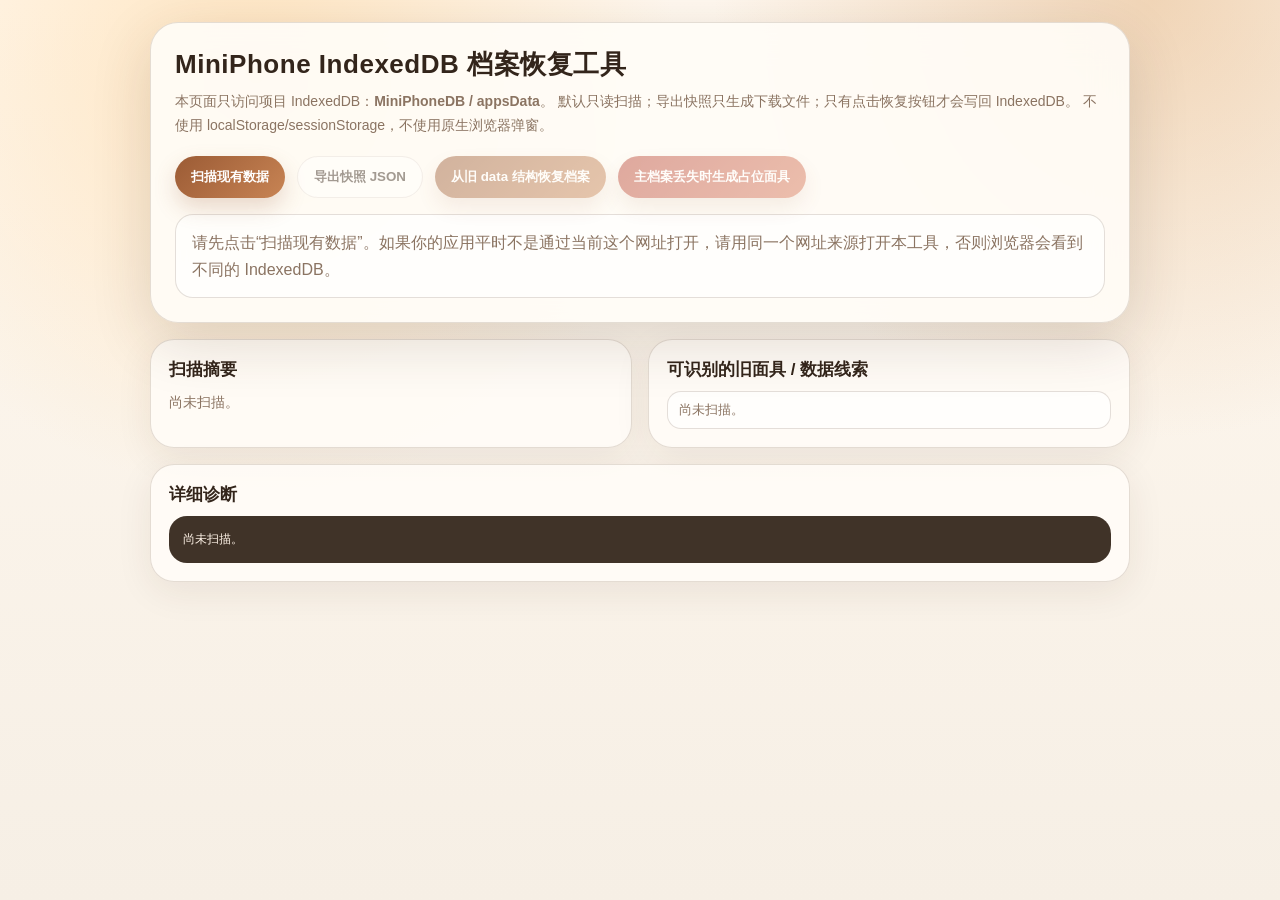
<file: tools/indexeddb-recovery.html>
<!doctype html>
<html lang="zh-CN">
<head>
  <meta charset="utf-8">
  <meta name="viewport" content="width=device-width,initial-scale=1,viewport-fit=cover">
  <title>MiniPhone IndexedDB 档案恢复工具</title>
  <style>
    :root {
      color-scheme: light;
      --bg: #f6efe5;
      --card: rgba(255, 252, 247, 0.92);
      --ink: #33251b;
      --muted: #8b7462;
      --line: rgba(86, 57, 33, 0.16);
      --accent: #9b5b35;
      --accent-2: #c88454;
      --danger: #b84535;
      --ok: #2f7d59;
      --shadow: 0 18px 60px rgba(67, 42, 22, 0.16);
    }

    * { box-sizing: border-box; }

    body {
      margin: 0;
      min-height: 100vh;
      font-family: -apple-system, BlinkMacSystemFont, "SF Pro Text", "PingFang SC", "Microsoft YaHei", sans-serif;
      color: var(--ink);
      background:
        radial-gradient(circle at 20% 8%, rgba(255, 226, 185, 0.85), transparent 32%),
        radial-gradient(circle at 90% 0%, rgba(226, 178, 127, 0.5), transparent 30%),
        linear-gradient(180deg, #fff8ef 0%, var(--bg) 100%);
      padding: 22px;
    }

    .page {
      width: min(980px, 100%);
      margin: 0 auto;
    }

    .hero {
      padding: 24px;
      border: 1px solid var(--line);
      border-radius: 28px;
      background: var(--card);
      box-shadow: var(--shadow);
      backdrop-filter: blur(18px);
    }

    h1 {
      margin: 0 0 8px;
      font-size: 26px;
      letter-spacing: 0.02em;
    }

    .desc {
      margin: 0;
      color: var(--muted);
      line-height: 1.7;
      font-size: 14px;
    }

    .toolbar {
      display: flex;
      flex-wrap: wrap;
      gap: 12px;
      margin-top: 18px;
    }

    button {
      border: 0;
      border-radius: 999px;
      padding: 11px 16px;
      color: #fff;
      background: linear-gradient(135deg, var(--accent), var(--accent-2));
      font-weight: 700;
      cursor: pointer;
      box-shadow: 0 10px 22px rgba(155, 91, 53, 0.22);
    }

    button.secondary {
      color: var(--ink);
      background: rgba(255, 255, 255, 0.8);
      border: 1px solid var(--line);
      box-shadow: none;
    }

    button.danger {
      background: linear-gradient(135deg, var(--danger), #d67455);
    }

    button:disabled {
      opacity: 0.45;
      cursor: not-allowed;
    }

    .grid {
      display: grid;
      grid-template-columns: repeat(2, minmax(0, 1fr));
      gap: 16px;
      margin-top: 16px;
    }

    .card {
      padding: 18px;
      border: 1px solid var(--line);
      border-radius: 24px;
      background: rgba(255, 252, 247, 0.88);
      box-shadow: 0 10px 36px rgba(67, 42, 22, 0.08);
    }

    .card h2 {
      margin: 0 0 10px;
      font-size: 17px;
    }

    .metric {
      display: grid;
      gap: 8px;
      color: var(--muted);
      font-size: 14px;
      line-height: 1.6;
    }

    .metric b {
      color: var(--ink);
    }

    .status {
      margin-top: 16px;
      padding: 14px 16px;
      border-radius: 18px;
      border: 1px solid var(--line);
      background: rgba(255, 255, 255, 0.72);
      color: var(--muted);
      line-height: 1.7;
      white-space: pre-wrap;
    }

    .status.ok { color: var(--ok); }
    .status.warn { color: var(--danger); }

    pre {
      max-height: 420px;
      overflow: auto;
      margin: 0;
      padding: 14px;
      border-radius: 18px;
      background: rgba(48, 34, 23, 0.92);
      color: #fff4e8;
      font-size: 12px;
      line-height: 1.55;
    }

    .mask-list {
      display: grid;
      gap: 8px;
      margin-top: 10px;
    }

    .pill {
      padding: 9px 11px;
      border: 1px solid var(--line);
      border-radius: 14px;
      background: rgba(255, 255, 255, 0.7);
      font-size: 13px;
      color: var(--muted);
      overflow-wrap: anywhere;
    }

    .pill strong { color: var(--ink); }

    @media (max-width: 760px) {
      body { padding: 14px; }
      .grid { grid-template-columns: 1fr; }
      .hero { border-radius: 22px; padding: 18px; }
    }
  </style>
</head>
<body>
  <main class="page">
    <section class="hero">
      <h1>MiniPhone IndexedDB 档案恢复工具</h1>
      <p class="desc">
        本页面只访问项目 IndexedDB：<b>MiniPhoneDB / appsData</b>。
        默认只读扫描；导出快照只生成下载文件；只有点击恢复按钮才会写回 IndexedDB。
        不使用 localStorage/sessionStorage，不使用原生浏览器弹窗。
      </p>

      <div class="toolbar">
        <button id="scanBtn" type="button">扫描现有数据</button>
        <button id="exportBtn" class="secondary" type="button" disabled>导出快照 JSON</button>
        <button id="repairValueBtn" type="button" disabled>从旧 data 结构恢复档案</button>
        <button id="draftMasksBtn" class="danger" type="button" disabled>主档案丢失时生成占位面具</button>
      </div>

      <div id="status" class="status">请先点击“扫描现有数据”。如果你的应用平时不是通过当前这个网址打开，请用同一个网址来源打开本工具，否则浏览器会看到不同的 IndexedDB。</div>
    </section>

    <section class="grid">
      <article class="card">
        <h2>扫描摘要</h2>
        <div id="summary" class="metric">尚未扫描。</div>
      </article>

      <article class="card">
        <h2>可识别的旧面具 / 数据线索</h2>
        <div id="maskList" class="mask-list">
          <div class="pill">尚未扫描。</div>
        </div>
      </article>

      <article class="card" style="grid-column: 1 / -1;">
        <h2>详细诊断</h2>
        <pre id="details">尚未扫描。</pre>
      </article>
    </section>
  </main>

  <script>
    /* ======================================================================
       [恢复工具·已完成·IndexedDB 基础访问区]
       说明：
       1. 只连接 MiniPhoneDB，不使用 localStorage/sessionStorage。
       2. 默认只读扫描；写入只在用户点击恢复按钮后执行。
       3. 不使用 alert/confirm/prompt，所有提示显示在页面内。
       ====================================================================== */
    const DB_NAME = 'MiniPhoneDB';
    const STORE_NAME = 'appsData';
    const ARCHIVE_ID = 'archive::archive-data';

    const state = {
      db: null,
      appsData: [],
      snapshot: null,
      archiveRecord: null,
      archiveCandidate: null,
      archiveSource: '',
      discoveredMaskIds: [],
      canRepairValue: false,
      canCreateDraftMasks: false
    };

    const $ = (id) => document.getElementById(id);

    function setStatus(message, tone = '') {
      const el = $('status');
      el.textContent = message;
      el.className = `status ${tone}`.trim();
    }

    function safeJson(value) {
      return JSON.stringify(value, null, 2);
    }

    async function openDb() {
      if (typeof indexedDB.databases === 'function') {
        const databases = await indexedDB.databases();
        const exists = databases.some(database => database && database.name === DB_NAME);
        if (!exists) {
          throw new Error('当前来源下没有旧 MiniPhoneDB。请确认用与应用相同的网址打开本工具。');
        }
      }

      return new Promise((resolve, reject) => {
        const request = indexedDB.open(DB_NAME, 1);
        request.onsuccess = () => {
          const db = request.result;
          if (!db.objectStoreNames.contains(STORE_NAME)) {
            db.close();
            reject(new Error('当前 MiniPhoneDB 中没有 appsData 仓库，请确认网址来源是否正确。'));
            return;
          }
          resolve(db);
        };
        request.onerror = () => reject(request.error || new Error('IndexedDB 打开失败'));
        request.onupgradeneeded = () => {
          request.transaction.abort();
          reject(new Error('当前来源下没有旧 MiniPhoneDB，已阻止创建空库。请确认用与应用相同的网址打开本工具。'));
        };
      });
    }

    function txGetAll(db, storeName) {
      return new Promise((resolve, reject) => {
        const tx = db.transaction(storeName, 'readonly');
        const store = tx.objectStore(storeName);
        const req = store.getAll();
        req.onsuccess = () => resolve(req.result || []);
        req.onerror = () => reject(req.error || new Error(`${storeName} 读取失败`));
      });
    }

    function txPut(db, storeName, value) {
      return new Promise((resolve, reject) => {
        const tx = db.transaction(storeName, 'readwrite');
        const store = tx.objectStore(storeName);
        const req = store.put(value);
        req.onsuccess = () => resolve(value);
        req.onerror = () => reject(req.error || new Error(`${storeName} 写入失败`));
      });
    }

    /* ======================================================================
       [恢复工具·已完成·只读扫描区]
       说明：
       1. 扫描 appsData 中的档案、闲谈、世情记录。
       2. 判断 archive::archive-data 是否仍可从 value 或旧错误 data 字段恢复。
       3. 从闲谈分面具 key 中提取旧 maskId 线索。
       ====================================================================== */
    function extractMaskIdFromChatKey(id) {
      const text = String(id || '');
      const prefixes = [
        'chat_sessions_',
        'chat_hidden_chat_ids_',
        'chat_contacts_',
        'chat_contact_groups_',
        'chat_moments_',
        'chat_wallet_',
        'chat_favorites_'
      ];
      for (const prefix of prefixes) {
        if (text.startsWith(prefix)) return text.slice(prefix.length) || 'default';
      }

      if (text.startsWith('chat_msgs_')) {
        const rest = text.slice('chat_msgs_'.length);
        const lastSeparator = rest.lastIndexOf('_');
        return lastSeparator > 0 ? rest.slice(0, lastSeparator) : rest;
      }

      return '';
    }

    function isUsefulArchiveData(data) {
      return Boolean(
        data &&
        typeof data === 'object' &&
        (
          Array.isArray(data.masks) ||
          Array.isArray(data.characters) ||
          Array.isArray(data.supportingRoles) ||
          Array.isArray(data.relations)
        )
      );
    }

    function createDraftArchiveFromMaskIds(maskIds) {
      const now = Date.now();
      const safeMaskIds = maskIds.filter(id => id && id !== 'default');
      return {
        masks: safeMaskIds.map((id, index) => ({
          id,
          name: `待补全的旧用户面具 ${index + 1}`,
          avatar: '',
          signature: '由恢复工具根据闲谈分面具数据生成的占位面具，请在档案应用中补全姓名、头像和设定。',
          roleBindingIds: [],
          recoveredAt: now,
          recoveryNote: '原档案主记录未保留完整 masks 信息；此占位用于重新挂接闲谈分面具数据。'
        })),
        characters: [],
        supportingRoles: [],
        relations: [],
        activeMaskId: safeMaskIds[0] || '',
        recoveredAt: now,
        recoveryNote: '由 tools/indexeddb-recovery.html 生成。'
      };
    }

    function analyze(records) {
      const archiveRecord = records.find(item => item && item.id === ARCHIVE_ID) || null;
      const archiveValue = archiveRecord?.value ?? null;
      const archiveData = archiveRecord?.data ?? null;
      const archiveCandidate = isUsefulArchiveData(archiveValue)
        ? archiveValue
        : (isUsefulArchiveData(archiveData) ? archiveData : null);
      const archiveSource = archiveCandidate === archiveValue ? 'value' : (archiveCandidate === archiveData ? 'data' : '');

      const maskIdSet = new Set();
      const chatRecords = [];
      const worldbookRecords = [];

      for (const record of records) {
        const id = String(record?.id || '');
        if (id.startsWith('chat_')) {
          chatRecords.push(record);
          const maskId = extractMaskIdFromChatKey(id);
          if (maskId) maskIdSet.add(maskId);
        }
        if (id.startsWith('worldbook::')) worldbookRecords.push(record);
      }

      if (archiveCandidate?.activeMaskId) maskIdSet.add(String(archiveCandidate.activeMaskId));
      if (Array.isArray(archiveCandidate?.masks)) {
        archiveCandidate.masks.forEach(mask => {
          if (mask?.id) maskIdSet.add(String(mask.id));
        });
      }

      const discoveredMaskIds = Array.from(maskIdSet).filter(Boolean).sort();

      return {
        archiveRecord,
        archiveValue,
        archiveData,
        archiveCandidate,
        archiveSource,
        discoveredMaskIds,
        chatRecords,
        worldbookRecords,
        canRepairValue: archiveSource === 'data' && isUsefulArchiveData(archiveCandidate),
        canCreateDraftMasks: !isUsefulArchiveData(archiveCandidate) && discoveredMaskIds.some(id => id !== 'default')
      };
    }

    function renderAnalysis(result) {
      const archiveMaskCount = Array.isArray(result.archiveCandidate?.masks) ? result.archiveCandidate.masks.length : 0;
      const archiveCharacterCount = Array.isArray(result.archiveCandidate?.characters) ? result.archiveCandidate.characters.length : 0;
      const archiveSourceLabel = result.archiveSource || '未找到可用 value/data';

      $('summary').innerHTML = `
        <div>appsData 总记录：<b>${state.appsData.length}</b></div>
        <div>档案主记录：<b>${result.archiveRecord ? '存在' : '不存在'}</b></div>
        <div>可用档案来源：<b>${archiveSourceLabel}</b></div>
        <div>档案面具数量：<b>${archiveMaskCount}</b></div>
        <div>档案角色数量：<b>${archiveCharacterCount}</b></div>
        <div>闲谈相关记录：<b>${result.chatRecords.length}</b></div>
        <div>世情相关记录：<b>${result.worldbookRecords.length}</b></div>
      `;

      $('maskList').innerHTML = result.discoveredMaskIds.length
        ? result.discoveredMaskIds.map(id => `<div class="pill"><strong>${escapeHtml(id)}</strong></div>`).join('')
        : '<div class="pill">没有从现有 key 中识别到旧面具 ID。</div>';

      $('details').textContent = safeJson({
        archiveRecordShape: result.archiveRecord
          ? {
              id: result.archiveRecord.id,
              appId: result.archiveRecord.appId,
              hasValue: Object.prototype.hasOwnProperty.call(result.archiveRecord, 'value'),
              hasData: Object.prototype.hasOwnProperty.call(result.archiveRecord, 'data'),
              valueKeys: result.archiveValue && typeof result.archiveValue === 'object' ? Object.keys(result.archiveValue) : [],
              dataKeys: result.archiveData && typeof result.archiveData === 'object' ? Object.keys(result.archiveData) : []
            }
          : null,
        archiveSource: result.archiveSource,
        archiveMaskNames: Array.isArray(result.archiveCandidate?.masks)
          ? result.archiveCandidate.masks.map(mask => ({ id: mask?.id, name: mask?.name || mask?.nickname || '' }))
          : [],
        discoveredMaskIds: result.discoveredMaskIds,
        chatRecordIds: result.chatRecords.map(item => item.id),
        worldbookRecordIds: result.worldbookRecords.map(item => item.id)
      });

      $('exportBtn').disabled = false;
      $('repairValueBtn').disabled = !result.canRepairValue;
      $('draftMasksBtn').disabled = !result.canCreateDraftMasks;

      if (result.canRepairValue) {
        setStatus('扫描完成：发现旧档案数据仍在错误的 data 字段中，可以点击“从旧 data 结构恢复档案”。', 'ok');
      } else if (isUsefulArchiveData(result.archiveCandidate)) {
        setStatus('扫描完成：档案主记录里已经有可用 value 数据；如果应用仍不显示，请刷新应用页面后再看。', 'ok');
      } else if (result.canCreateDraftMasks) {
        setStatus('扫描完成：没有找到完整档案主数据，但从闲谈 key 中找到了旧面具 ID。可先导出快照，再点击“主档案丢失时生成占位面具”。', 'warn');
      } else {
        setStatus('扫描完成：没有找到可直接恢复的档案数据，也没有识别到旧面具 ID。请确认是否使用了与应用相同的网址来源打开本工具。', 'warn');
      }
    }

    function escapeHtml(text) {
      const map = {
        '&': String.fromCharCode(38, 97, 109, 112, 59),
        '<': String.fromCharCode(38, 108, 116, 59),
        '>': String.fromCharCode(38, 103, 116, 59),
        '"': String.fromCharCode(38, 113, 117, 111, 116, 59),
        "'": String.fromCharCode(38, 35, 51, 57, 59)
      };
      return String(text ?? '').replace(/[&<>"']/g, c => map[c] || c);
    }

    async function scan() {
      try {
        setStatus('正在只读扫描 IndexedDB...');
        const db = await openDb();
        state.db = db;
        state.appsData = await txGetAll(db, STORE_NAME);
        const result = analyze(state.appsData);

        state.archiveRecord = result.archiveRecord;
        state.archiveCandidate = result.archiveCandidate;
        state.archiveSource = result.archiveSource;
        state.discoveredMaskIds = result.discoveredMaskIds;
        state.canRepairValue = result.canRepairValue;
        state.canCreateDraftMasks = result.canCreateDraftMasks;
        state.snapshot = {
          exportedAt: new Date().toISOString(),
          dbName: DB_NAME,
          storeName: STORE_NAME,
          appsData: state.appsData
        };

        renderAnalysis(result);
      } catch (error) {
        setStatus(`扫描失败：${error?.message || error}`, 'warn');
      }
    }

    /* ======================================================================
       [恢复工具·已完成·快照导出区]
       说明：
       1. 使用 Blob 生成下载文件，不写入浏览器同步键值存储。
       2. 建议任何恢复写入前先导出。
       ====================================================================== */
    function exportSnapshot() {
      if (!state.snapshot) {
        setStatus('请先扫描，再导出快照。', 'warn');
        return;
      }
      const blob = new Blob([safeJson(state.snapshot)], { type: 'application/json;charset=utf-8' });
      const url = URL.createObjectURL(blob);
      const a = document.createElement('a');
      const stamp = new Date().toISOString().replace(/[:.]/g, '-');
      a.href = url;
      a.download = `miniphone-appsData-snapshot-${stamp}.json`;
      document.body.appendChild(a);
      a.click();
      a.remove();
      URL.revokeObjectURL(url);
      setStatus('快照已生成下载。请保存好该 JSON 文件后再执行恢复写入。', 'ok');
    }

    /* ======================================================================
       [恢复工具·已完成·档案 value 结构恢复区]
       说明：
       1. 仅当旧完整档案仍存在 record.data 时启用。
       2. 写回档案应用标准结构 value，不写 data 双份兜底。
       ====================================================================== */
    async function repairArchiveValue() {
      if (!state.db || !state.canRepairValue || !isUsefulArchiveData(state.archiveCandidate)) {
        setStatus('当前扫描结果不满足从旧 data 结构恢复的条件。', 'warn');
        return;
      }

      const restoredRecord = {
        id: ARCHIVE_ID,
        appId: 'archive',
        key: 'archive-data',
        value: {
          ...state.archiveCandidate,
          activeMaskId: state.archiveCandidate.activeMaskId || state.discoveredMaskIds.find(id => id !== 'default') || ''
        },
        updatedAt: Date.now(),
        recoveredBy: 'tools/indexeddb-recovery.html'
      };

      await txPut(state.db, STORE_NAME, restoredRecord);
      setStatus('已恢复：archive::archive-data 已写回档案应用标准 value 结构。请刷新档案应用和闲谈应用查看。', 'ok');
      await scan();
    }

    /* ======================================================================
       [恢复工具·已完成·占位面具恢复区]
       说明：
       1. 仅在完整档案主记录已丢失，但闲谈分面具 key 仍存在时使用。
       2. 不伪造角色卡详情，只创建可挂接旧聊天数据的占位面具。
       3. 写回 value 结构，不使用 data 双份兜底。
       ====================================================================== */
    async function createDraftMasks() {
      if (!state.db || !state.canCreateDraftMasks) {
        setStatus('当前扫描结果不满足生成占位面具的条件。', 'warn');
        return;
      }

      const draftArchive = createDraftArchiveFromMaskIds(state.discoveredMaskIds);
      if (!draftArchive.masks.length) {
        setStatus('没有可用于生成占位面具的旧面具 ID。', 'warn');
        return;
      }

      const restoredRecord = {
        id: ARCHIVE_ID,
        appId: 'archive',
        key: 'archive-data',
        value: draftArchive,
        updatedAt: Date.now(),
        recoveredBy: 'tools/indexeddb-recovery.html'
      };

      await txPut(state.db, STORE_NAME, restoredRecord);
      setStatus('已生成占位面具：旧闲谈分面具数据可以重新被挂接。请刷新档案应用补全面具信息。', 'ok');
      await scan();
    }

    $('scanBtn').addEventListener('click', scan);
    $('exportBtn').addEventListener('click', exportSnapshot);
    $('repairValueBtn').addEventListener('click', repairArchiveValue);
    $('draftMasksBtn').addEventListener('click', createDraftMasks);
  </script>
</body>
</html>
</file>
